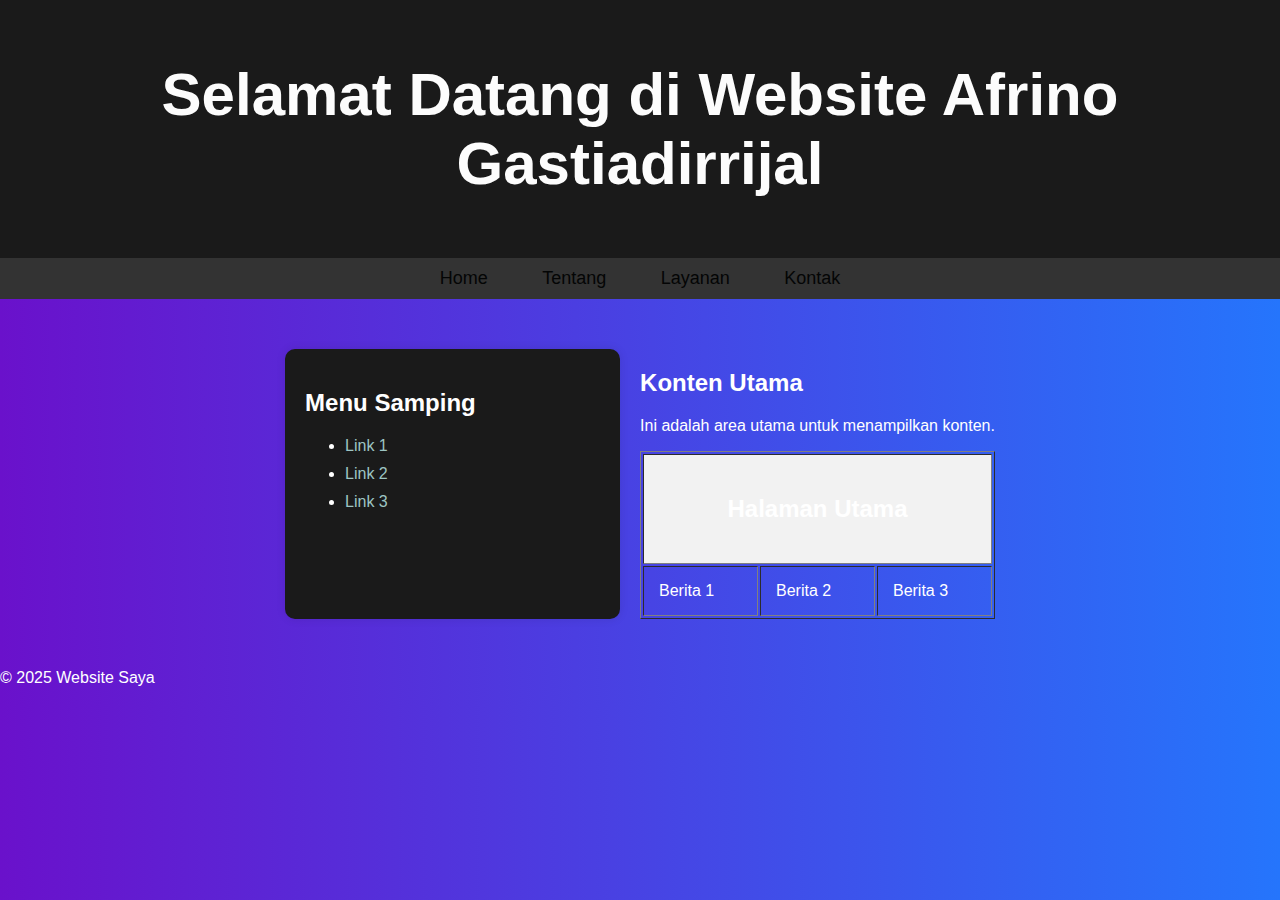
<file: index.html>
<!DOCTYPE html>
<html lang="id">
<head>
    <meta charset="UTF-8">
    <meta name="viewport" content="width=device-width, initial-scale=1.0">
    <title>Halaman Web dengan CSS</title>
    <link rel="stylesheet" href="style.css">
</head>
<body>
    <header>
        <h1>Selamat Datang di Website Afrino Gastiadirrijal</h1>
    </header>
    
    <nav>
    <ul>
        <li><a href="#">Home</a></li>
        <li><a href="#">Tentang</a></li>
        <li><a href="#">Layanan</a></li>
        <li><a href="kontak.html">Kontak</a></li>
    </ul>
</nav>

<div class="container">
    <aside class="sidebar">
        <h2>Menu Samping</h2>
        <ul>
            <li><a href="#">Link 1</a></li>
            <li><a href="#">Link 2</a></li>
            <li><a href="#">Link 3</a></li>
        </ul>
    </aside>
    
    <main class="content">
        <h2>Konten Utama</h2>
        <p>Ini adalah area utama untuk menampilkan konten.</p>
        
        <table border ="1" width="100%">
            <tr>
                <td colspan="3" style="background-color: #f2f2f2; text-align: center; padding: 20px;">
                    <h2>Halaman Utama</h2>
                </td>
            </tr>
            <tr>
                <td style="width: 33%; padding: 15px;">Berita 1</td>
                <td style="width: 33%; padding: 15px;">Berita 2</td>
                <td style="width: 33%; padding: 15px;">Berita 3</td>
            </tr>
        </table>
    </main>
</div>

<footer>
    <p>&copy; 2025 Website Saya</p>
</footer>
</body>
</html>
</file>
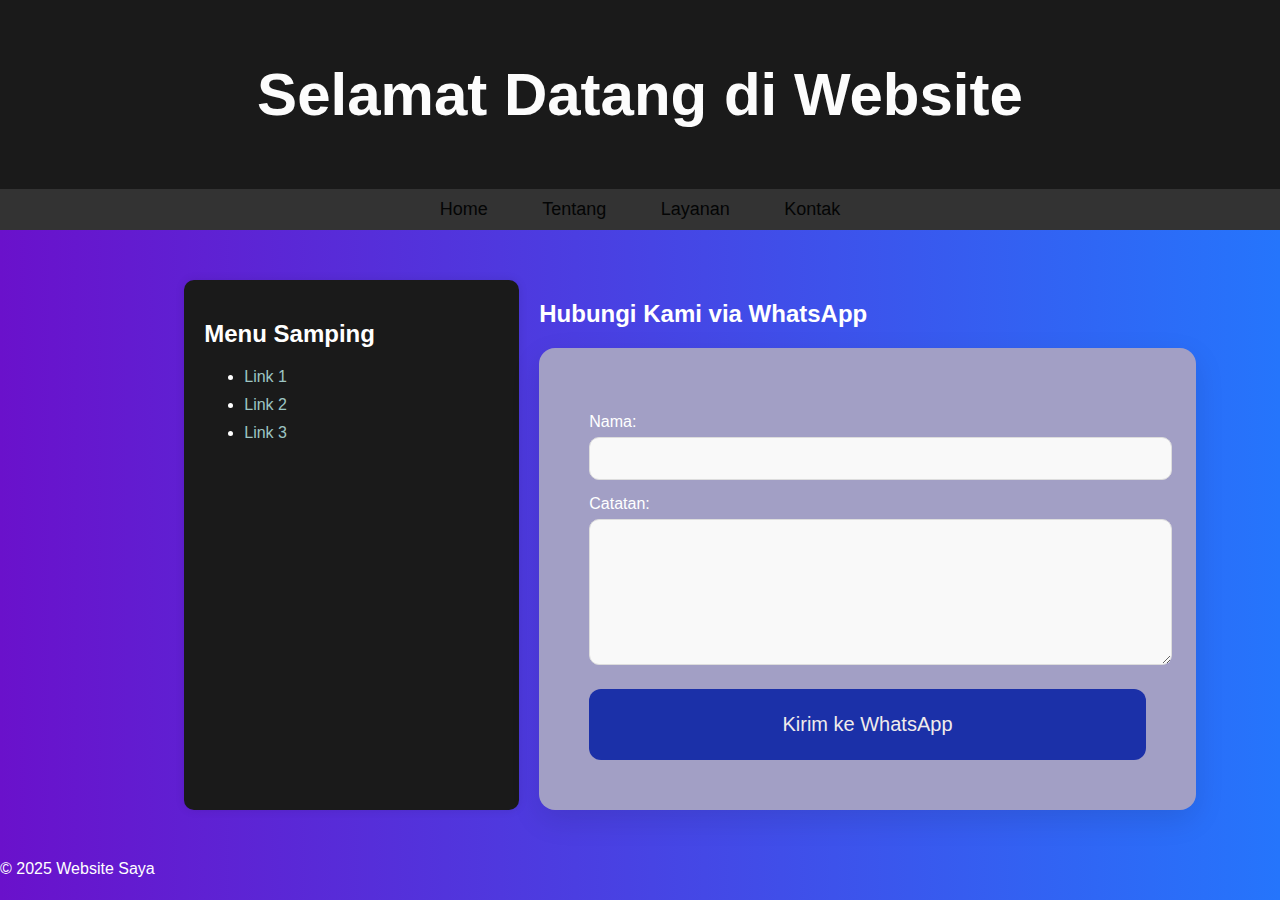
<file: kontak.html>
<!DOCTYPE html>
<html lang="id">
<head>
    <meta charset="UTF-8">
    <meta name="viewport" content="width=device-width, initial-scale=1.0">
    <title>Halaman Web dengan CSS</title>
    <link rel="stylesheet" href="style.css">
</head>
<body>
    <header>
        <h1>Selamat Datang di Website</h1>
    </header>
    
    <nav>
    <ul>
        <li><a href="index.html">Home</a></li>
        <li><a href="tentang.html">Tentang</a></li>
        <li><a href="layanan.html">Layanan</a></li>
        <li><a href="kontak.html">Kontak</a></li>
    </ul>
</nav>

<div class="container">
    <aside class="sidebar">
        <h2>Menu Samping</h2>
        <ul>
            <li><a href="#">Link 1</a></li>
            <li><a href="#">Link 2</a></li>
            <li><a href="#">Link 3</a></li>
        </ul>
    </aside>
    <main class="content">
     <h2>Hubungi Kami via WhatsApp</h2>
     <form id="formWA">
        <label for="nama">Nama:</label>
        <input type="text" id="nama" name="nama" required>
        <label for="pesan">Catatan:</label>
        <textarea id="pesan" name="pesan" rows="5" required></textarea>
        <button type="submit">Kirim ke WhatsApp</button>
    </form>
    </main>
</div>
<footer>
    <p>&copy; 2025 Website Saya</p>
</footer>
  <script>
    document.getElementById("formWA").addEventListener("submit", function(event) {
      event.preventDefault();

      // Ambil nilai input
      var nama = document.getElementById("nama").value;
      var pesan = document.getElementById("pesan").value;

      // Nomor WhatsApp tujuan (gunakan format internasional, tanpa + atau 0 di depan)
      var noWA = "6289696771944"; // ganti dengan nomor kamu sendiri

      // Gabungkan pesan
      var teks = Halo, saya ${nama}.%0A${pesan};

      // Buka link WhatsApp
      window.open(https:wa.me/${6289696771944}?text=${teks},"blank");
    });
  </script>
</body>
</html>
</file>
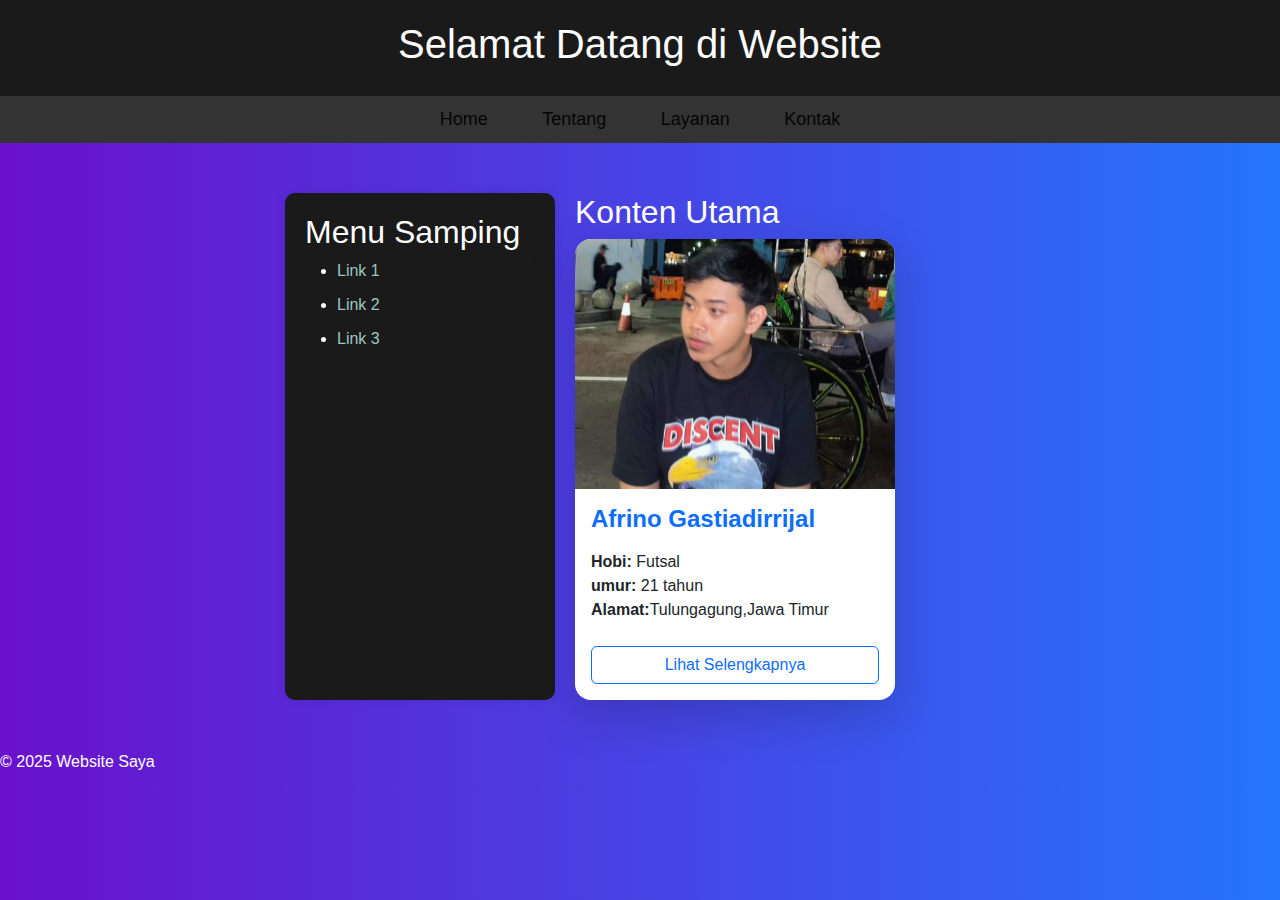
<file: tentang.html>
<!DOCTYPE html>
<html lang="id">
<head>
    <meta charset="UTF-8">
    <meta name="viewport" content="width=device-width, initial-scale=1.0">
    <title>Halaman Web dengan CSS</title>
     <!-- Link Bootsrap -->     
     <link href="https://cdn.jsdelivr.net/npm/bootstrap@5.3.5/dist/css/bootstrap.min.css" rel="stylesheet">
     <!-- File CSS -->
     <link rel="stylesheet" href="style.css">
</head>
<body>
    <header>
        <h1>Selamat Datang di Website</h1>
    </header>
    
    <nav>
      <ul>
        <li><a href="index.html">Home</a></li>
        <li><a href="tentang.html">Tentang</a></li>
        <li><a href="layanan.html">Layanan</a></li>
        <li><a href="kontak.html">Kontak</a></li>
      </ul>
    </nav>

<div class="container">
    <aside class="sidebar">
        <h2>Menu Samping</h2>
        <ul>
            <li><a href="#">Link 1</a></li>
            <li><a href="#">Link 2</a></li>
            <li><a href="#">Link 3</a></li>
        </ul>
    </aside>
    
    <main class="content">
        <h2>Konten Utama</h2>
      

<div class="card shadow-lg rounded-4 border-0" style="width: 20rem; overflow: hidden;">
  <img src="ino.jpeg" class="card-img-top" alt="Foto Agung Prasetya" style="object-fit: cover; height: 250px;">
  <div class="card-body">
    <h4 class="card-title text-primary fw-bold mb-3">Afrino Gastiadirrijal</h4>
    <ul class="list-unstyled mb-4">
      <li><strong>Hobi:</strong> Futsal</li>
      <li><strong>umur: </strong>21 tahun </li>
      <li><strong>Alamat:</strong>Tulungagung,Jawa Timur </li>
    </ul>
    <a href="#" class="btn btn-outline-primary w-100">Lihat Selengkapnya</a>
  </div>
</div>



        
    </main>
</div>

<footer>
    <p>&copy; 2025 Website Saya</p>
</footer>
</body>
</html>
</file>
<file: style.css>
body {
    font-family: Arial, sans-serif;
    margin: 0;
    padding: 0;
    background-color: #0e0c0c;
    color: #0a0786;
}

header {
    background: #2c3e50;
    color: #fcfcfc;
    padding: 20px;
    text-align: center;
    font-size: 24px;
    font-weight: bold;
}

nav {
    background: #0b3055;
    padding: 10px;
    text-align: center;
}

nav ul {
    list-style: none;
    padding: 0;
    margin: 0;
}

nav ul li {
    display: inline;
    margin: 15px;
}

nav ul li a {
    color: #040505;
    text-decoration: none;
    font-size: 18px;
    padding: 10px;
    transition: 0.3s;
}

nav ul li a:hover {
    background: #f5fcfc;
    border-radius: 5px;
}

.container {
    display: flex;
    margin: 20px;
}

.sidebar {
    width: 25%;
    background: #2c3e50;
    padding: 20px;
    border-radius: 10px;
    box-shadow: 0px 0px 10px rgba(0, 0, 0, 0.1);
}

.main-content {
    width: 70%;
    background: #f00f0f;
    padding: 20px;
    margin-left: 20px;
    border-radius: 10px;
    box-shadow: 0px 0px 10px rgba(0, 0, 0, 0.1);
}

.footer {
    background: #2b71c0;
    color: #32c8ee;
    text-align: center;
    padding: 10px;
    margin-top: 20px;
}
/* Form WhatsApp */
#formWA {
    background: rgb(162, 159, 197);
    padding: 50px;
    border-radius: 16px;
    width: 100%;
    max-width: 700px;
    box-shadow: 0 10px 30px rgba(0, 0, 0, 0.1);
    animation: fadeIn 0.5s ease;
  }
  
  #formWA h2 {
    color: #3f51b5;
    margin-bottom: 20px;
    text-align: center;
  }
  
  #formWA label {
    font-weight: 500;
    display: block;
    margin-top: 15px;
    margin-bottom: 6px;
  }
  
  #formWA input,
  #formWA textarea {
    width: 100%;
    padding: 12px;
    border-radius: 10px;
    border: 1px solid #ddd;
    background-color: #f9f9f9;
    font-size: 15px;
    transition: 0.3s;
  }
  
  #formWA input:focus,
  #formWA textarea:focus {
    border-color: #3f51b5;
    background-color: #f0e6e6;
    outline: none;
  }
  
  #formWA textarea {
    resize: vertical;
    height: 120px;
  }
  
  #formWA button {
    background-color: #1b30a8;
    color: rgb(240, 235, 235);
    border: none;
    padding: 24px 30px;
    font-size: 20px;
    border-radius: 12px;
    cursor: pointer;
    margin-top: 20px;
    width: 100%;
    transition: 0.3s;
  }
  
  #formWA button:hover {
    background-color: #021308;
  }
  
  /* Simple fade-in animation */
  @keyframes fadeIn {
    from {
      opacity: 0;
      transform: translateY(10px);
    }
    to {
      opacity: 1;
      transform: translateY(0);
    }
  }
  /* style.css */
body {
  font-family: 'Poppins', sans-serif;
  margin: 0;
  padding: 0;
  background: linear-gradient(to right, #6a11cb, #2575fc);
  color: #fff;
}

header {
  background-color: #1a1a1a;
  padding: 20px 0;
  text-align: center;
  font-size: 30px;
  font-weight: bold;
}

nav {
  background-color: #333;
  display: flex;
  justify-content: center;
  gap: 30px;
  padding: 10px 0;
}

nav a {
  color: #fff;
  text-decoration: none;
  padding: 10px;
  transition: background 0.3s;
}

nav a:hover {
  background-color: #575757;
  border-radius: 5px;
}

.container {
  display: flex;
  justify-content: center;
  padding: 30px;
}

.sidebar {
  background-color: #1a1a1a;
  padding: 20px;
  border-radius: 10px;
  margin-right: 20px;
}

.sidebar a {
  color: #9dc5c3;
  text-decoration: none;
  display: block;
  margin-bottom: 10px;
}

.main-content {
  background-color: #fff;
  color: #333;
  padding: 30px;
  border-radius: 15px;
  box-shadow: 0 4px 10px rgba(0,0,0,0.3);
  max-width: 500px;
}

.profile-card img {
  width: 100%;
  border-radius: 15px;
  margin-bottom: 20px;
}

.profile-card h2 {
  color: #2575fc;
}

.profile-card ul {
  list-style: none;
  padding: 0;
}
</file>
